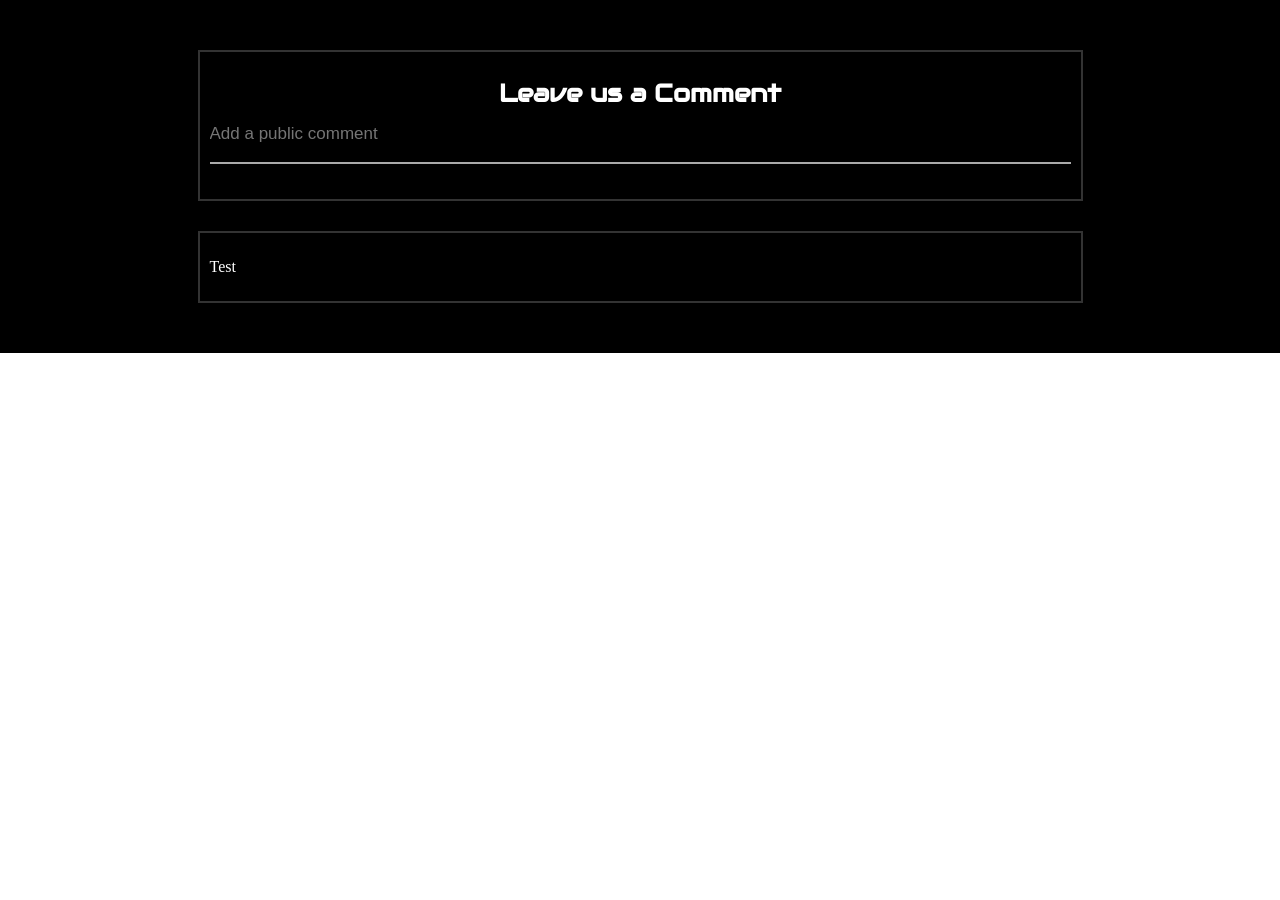
<file: comment/comment.html>
<html lang="en">
  <head>
    <meta charset="UTF-8" />
    <meta http-equiv="X-UA-Compatible" content="IE=edge" />
    <meta name="viewport" content="width=device-width, initial-scale=1.0" />
    <title>Document</title>
    <link rel="stylesheet" href="./comment.css" />
    <script src="./comment.js" defer></script>
  </head>
  <body>
    <div id="commentSection">
      <div class="commentBox">
        <h2>Leave us a Comment</h2>
        <form>
          <textarea
            id="commentContent"
            placeholder="Add a public comment"
          ></textarea>

          <div class="cmtButtons">
            <input id="commentBtn" type="button" value="Comment" />
            <button id="clear" type="button">Cancel</button>
          </div>
        </form>
      </div>
      <div class="commentBox" style="margin-top: 30px">
        <ul id="comment-section">
          <li>Test</li>
        </ul>
      </div>
    </div>
  </body>
</html>
</file>
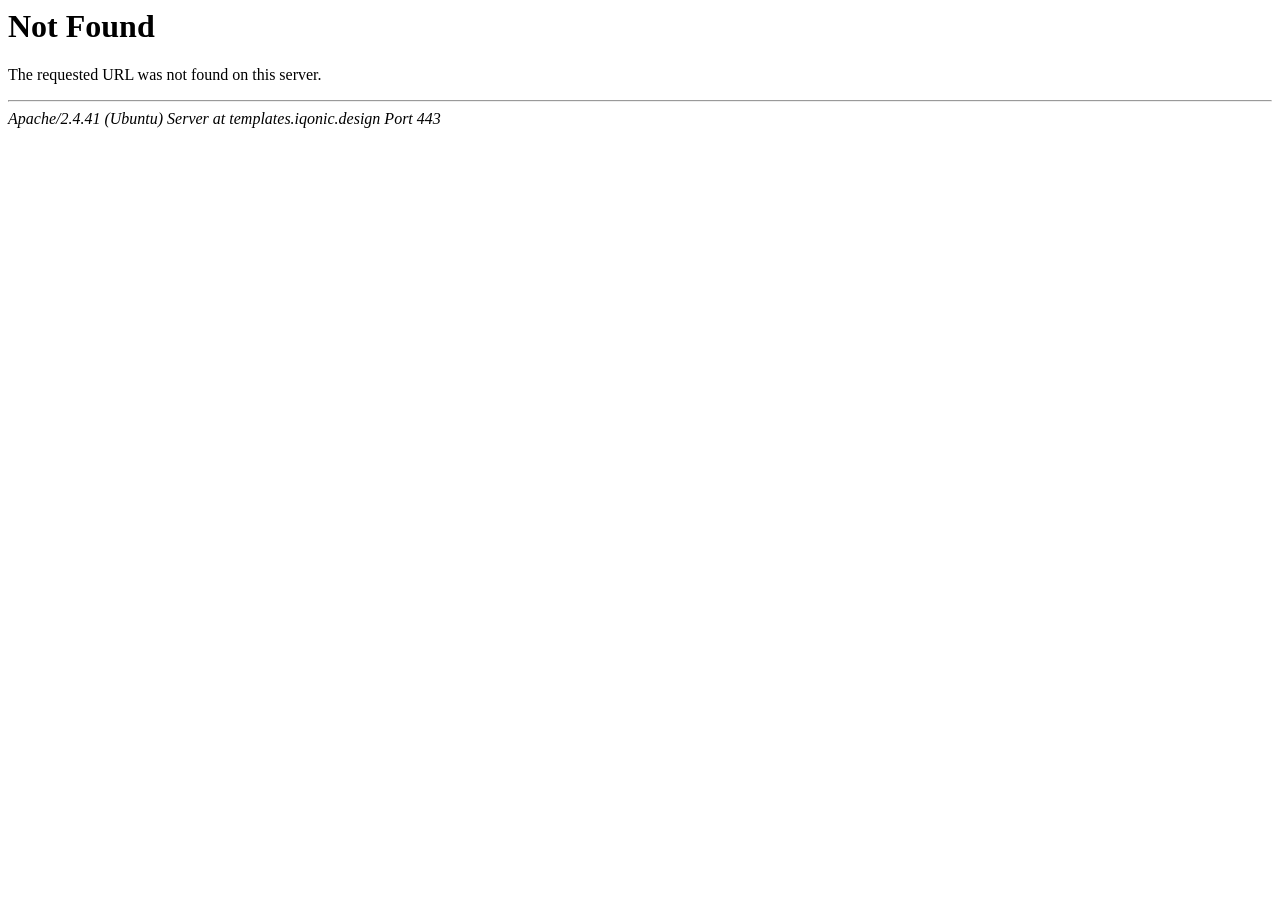
<file: css/owl.video.play.html>
<!DOCTYPE HTML PUBLIC "-//IETF//DTD HTML 2.0//EN">
<html><head>
<title>404 Not Found</title>
</head><body>
<h1>Not Found</h1>
<p>The requested URL was not found on this server.</p>
<hr>
<address>Apache/2.4.41 (Ubuntu) Server at templates.iqonic.design Port 443</address>
</body></html>
</file>
<file: comment/comment.css>
@import url("https://fonts.googleapis.com/css?family=Audiowide");
* {
  margin: 0;
  padding: 0;
  box-sizing: border-box;
}

#commentSection {
  /* display: flex; */
  color: rgb(255, 255, 255);
  padding: 50px;
  justify-content: center;
  align-items: center;
  background-color: rgb(0, 0, 0);
}

#commentSection h2 {
  font-family: "Audiowide", sans-serif;
}

.commentBox {
  margin: auto;
  width: 75%;
  border: 2px solid #333;
  padding: 25px 10px;
  transition: 0.4s;
}

.commentBox h2 {
  font-size: 25px;
  text-align: center;
  margin-bottom: 15px;
}

textarea {
  font-family: sans-serif;
  font-size: 17px;
  color: #fff;
  height: 40px;
  width: 100%;
  border: none;
  border-bottom: 2px solid #aaa;
  background-color: transparent;
  margin-bottom: 10px;
  resize: none;
  outline: none;
  overflow: hidden;
  transition: 0.5s;
}

.cmtButtons {
  transition: 1s;
  visibility: hidden;
  opacity: 0;
  display: block;
  float: right;
}

#commentBtn,
#clear {
  font-family: sans-serif;
  font-size: 15px;
  padding: 0 10px;
  width: unset;
  border: none;
  outline: none;
  border-radius: 5px;
  text-transform: uppercase;
  font-weight: bold;
  cursor: pointer;
}

#commentBtn {
  color: #fff;
  background-color: rgb(143, 16, 16);
}

#clear {
  color: white;
  background-color: transparent;
}

/* Test for comment section */
#testimonials {
  display: flex;
  justify-content: center;
  align-items: center;
  flex-direction: column;
  width: 100%;
}

.testimonial-heading {
  letter-spacing: 1px;
  margin: 30px 0px;
  padding: 10px 20px;
  display: flex;
  flex-direction: column;
  justify-content: center;
  align-items: center;
}

.testimonial-heading h1 {
  font: 2.2rem;
  font-weight: 500;
  background-color: #202020;
  color: white;
  padding: 10px 20px;
}

.testimonial-heading span {
  font-size: 1.3rem;
  color: #252525;
  margin-bottom: 10px;
  letter-spacing: 2px;
  text-transform: uppercase;
}

.testimonial-box-container {
  width: 100%;
}

.testimonial-box {
  width: 100%;
  box-shadow: 2px 2px 30px rgba(0, 0, 0, 0.1);
  /* background-color: white; */
  padding: 20px;
  /* margin: 15px; */
  cursor: pointer;
}

.profile-img {
  width: 50px;
  height: 50px;
  border-radius: 50%;
  overflow: hidden;
  margin-right: 10px;
}

.profile-img img {
  width: 100%;
  height: 100%;
  object-fit: covers;
  object-position: center;
}

.profile {
  display: flex;
  align-items: center;
}

.name-user {
  display: flex;
  flex-direction: column;
}

.name-user strong {
  /* color: #3d3d3d; */
  color: white;
  font-size: 1.1rem;
  letter-spacing: 0.5px;
}

.name-user span {
  color: #979797;
  font-size: 0.8rem;
}

.box-top {
  display: flex;
  justify-content: space-between;
  align-items: center;
  margin-bottom: 20px;
}

.client-comment p {
  font-size: 0.9rem;
  /* color: #4b4b4b; */
  color: white;
}

#comment-section li {
  list-style: none;
}
</file>
